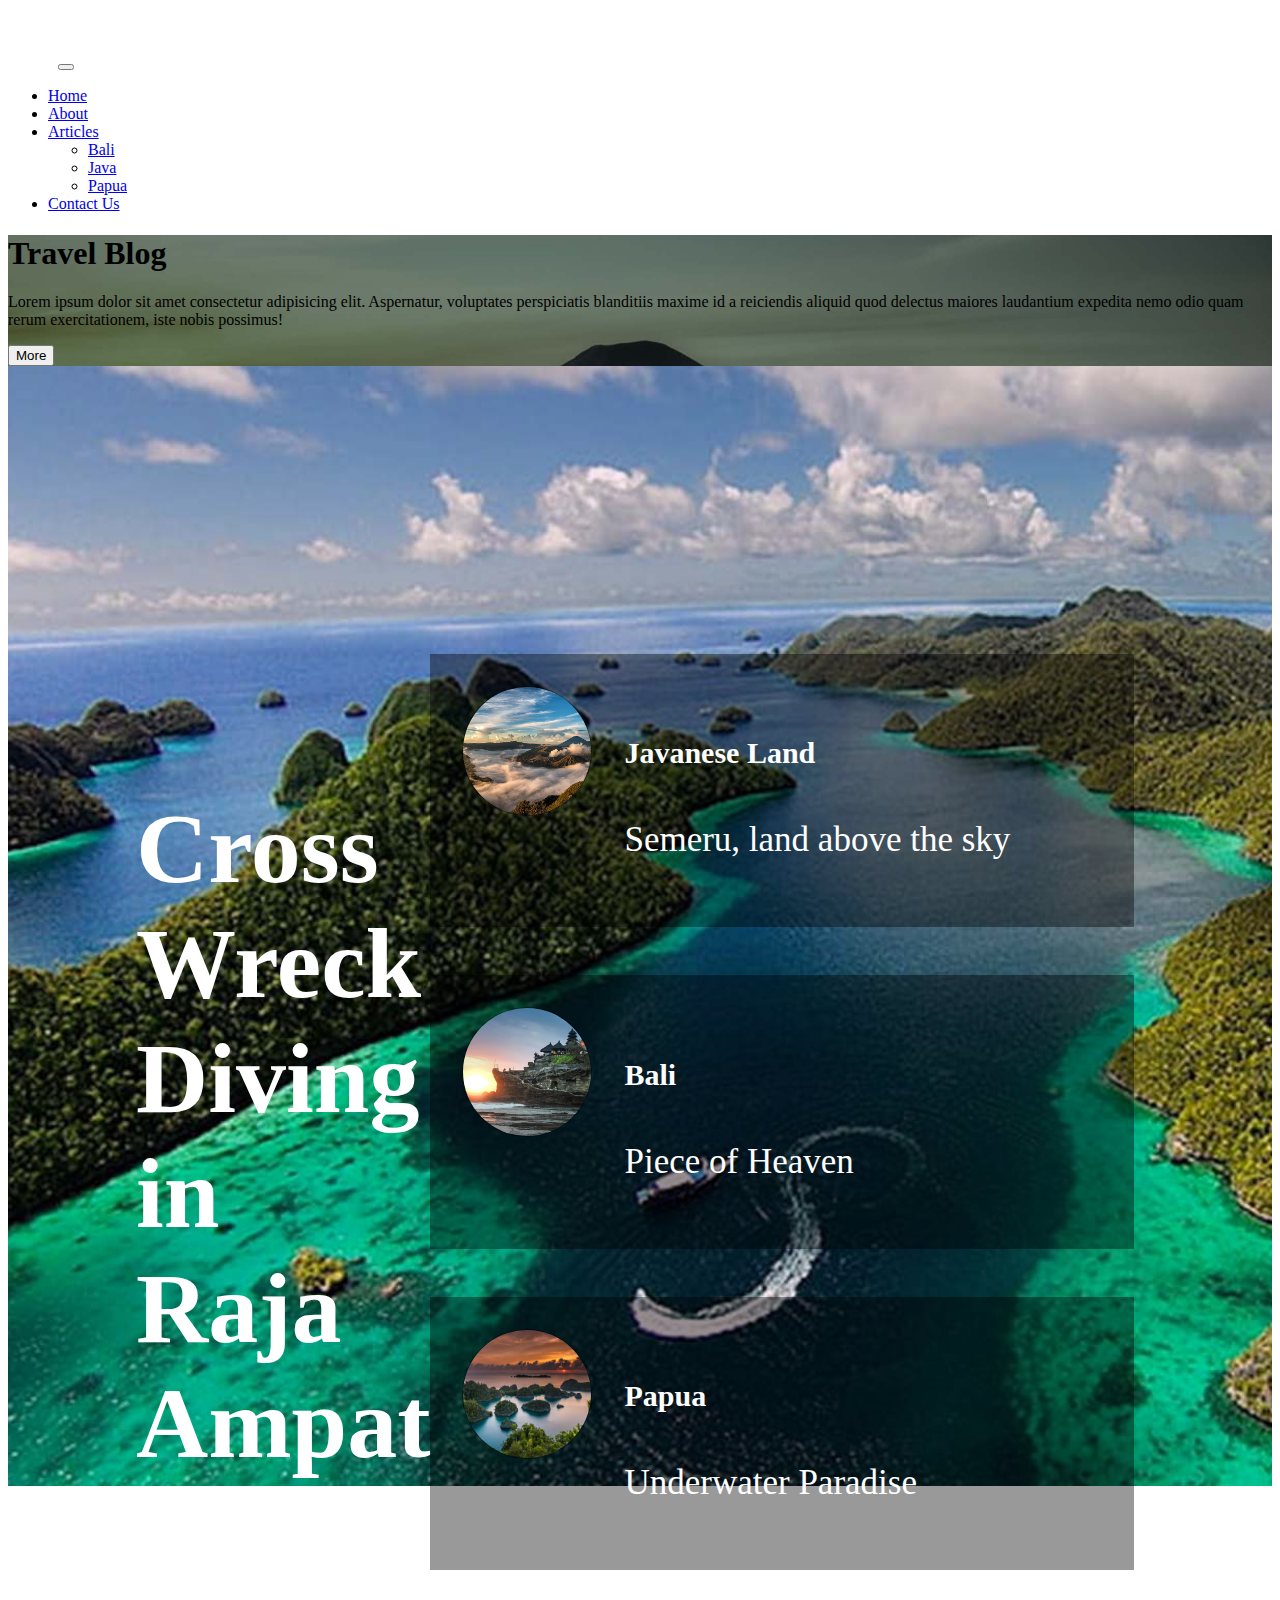
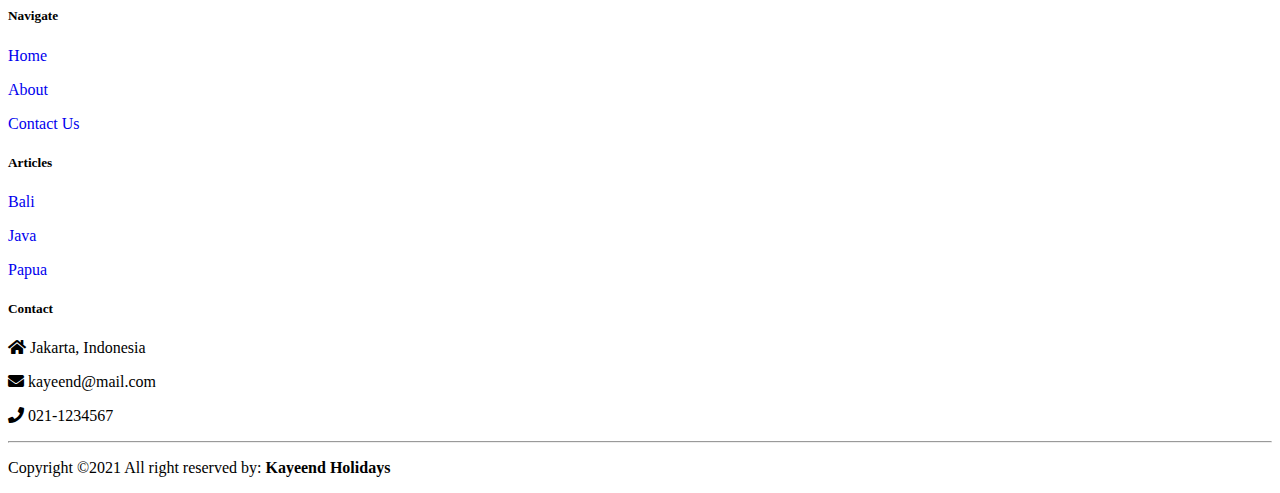
<file: index.html>
<!doctype html>
<html lang="en">
    <head>
        <!-- Required meta tags -->
        <meta charset="utf-8">
        <meta name="viewport" content="width=device-width, initial-scale=1">

        <!-- Bootstrap CSS -->
        <link href="https://cdn.jsdelivr.net/npm/bootstrap@5.1.3/dist/css/bootstrap.min.css" rel="stylesheet" integrity="sha384-1BmE4kWBq78iYhFldvKuhfTAU6auU8tT94WrHftjDbrCEXSU1oBoqyl2QvZ6jIW3" crossorigin="anonymous">
        <link rel="stylesheet" href="./CSS/style.css">
        <link rel="stylesheet" href="https://cdnjs.cloudflare.com/ajax/libs/font-awesome/5.14.0/css/all.min.css">
        <link rel="icon" href="images/favicon.ico">
        <title>Home</title>


        <style>
            .banner-image{
                background-image: url('images/Home1.jpg');
                background-size: cover;
            }
            
        </style>
    </head>
    <body>
        <!-- Navbar -->
        <nav class="navbar fixed-top navbar-expand-lg navbar-dark p-md-3">
            <div class="container">
                <a href="#" class="navbar-brand"><img src="images/Logo atas.png" alt="" width="46" height="auto"></a>
                <button type="button" class="navbar-toggler" data-bs-target="#navbarNav" data-bs-toggle="collapse" aria-controls="navbarNav" aria-expanded="false" aria-lable="Toggle Navbar">
                    <span class="navbar-toggler-icon"></span>
                </button>

                <div class="collapse navbar-collapse" id="navbarNav">
                    <div class="mx-auto"></div>
                    <ul class="navbar-nav">
                        <li class="nav-item"><a href="#" class="nav-link text-light">Home</a></li>
                        <li class="nav-item"><a href="about.html" class="nav-link text-light">About</a></li>
                        <li class="nav-item dropdown"><a href="#" class="nav-link text-light dropdown-toggle" id="navbarDropdown" role="button" data-bs-toggle="dropdown">Articles</a>
                            <ul class="dropdown-menu">
                                <li><a href="bali.html" class="dropdown-item">Bali</a></li>
                                <li><a href="java.html" class="dropdown-item">Java</a></li>
                                <li><a href="papua.html" class="dropdown-item">Papua</a></li>
                            </ul>
                        </li>
                        <li class="nav-item"><a href="contact.html" class="nav-link text-light">Contact Us</a></li>
                    </ul>
                </div>
            </div>
        </nav>

        <!-- Banner Image -->
        <div class="banner-image w-100 vh-100 d-flex justify-content-center align-items-center">
            <div class="content text-center">
                <h1 class="text-white display-1">Travel Blog</h1>
                <div class="container mx-auto">
                    <p class="text-white">Lorem ipsum dolor sit amet consectetur adipisicing elit. Aspernatur, 
                    voluptates perspiciatis blanditiis maxime id a reiciendis aliquid quod delectus maiores 
                    laudantium expedita nemo odio quam rerum exercitationem, iste nobis possimus!</p>
                </div>
              
                <button type="button" class="btn btn-outline-light btn-lg">More</button>
            </div>
        </div>

        <div class="content-area">
            <div class="content-container">
                <div class = "content-left">
                    <h1>Cross Wreck Diving in Raja Ampat</h1>
                </div>
                <div class="content-right">
                    <a href="java.html">
                        <div class = "border1">
                            <div class="image-border">
                                <img src="images/Borderkanan1.jpg" alt="Borderkanan1" />
                            </div>
                            <div class="content-title">
                                <h5>Javanese Land</h5>
                                <p>Semeru, land above the sky</p>
                            </div>
                        </div>
                    </a>
                    <a href="bali.html">
                        <div class = "border1">
                            <div class="image-border">
                                <img src="images/Borderkanan2.jpg" alt="Borderkanan2" />
                            </div>
                            <div class="content-title">
                                <h5>Bali</h5>
                                <p>Piece of Heaven</p>
                            </div>
                        </div>
                    </a>
                    <a href="papua.html">
                        <div class = "border1">
                            <div class="image-border">
                                <img src="images/Borderkanan3.jpeg" alt="Borderkanan3" />
                            </div>
                            <div class="content-title">
                                <h5>Papua</h5>
                                <p>Underwater Paradise</p>
                            </div>
                        </div>
                    </a>
                </div>
            </div>
        </div>

        <!-- Footer Area -->
        <footer class="bg-dark text-light pt-5 pb-4">
            <div class="container text-center text-md-start">
                <div class="row text-center text-md-start">
                    <div class="col-md-3 col-lg-3 col-xl-3 mx-auto mt-3">
                        <img src="images/Logo atas.png" alt="logo" width="auto" height="96">
                    </div>
                    <div class="col-md-2 col-lg-2 col-xl-2 mx-auto mt-3">
                        <h5 class="text-uppercase mb-4 font-weight-bold text-info">Navigate</h5>
                        <p><a href="index.html" class="text-light" style="text-decoration: none;">Home</a></p>
                        <p><a href="about.html" class="text-light" style="text-decoration: none;">About</a></p>
                        <a href="contact.html" class="text-light" style="text-decoration: none;">Contact Us</a>
                    </div>
                    <div class="col-md-2 col-lg-2 col-xl-2 mx-auto mt-3">
                        <h5 class="text-uppercase mb-4 font-weight-bold text-info">Articles</h5>
                        <p><a href="bali.html" class="text-light" style="text-decoration: none;">Bali</a></p>
                        <p><a href="java.html" class="text-light" style="text-decoration: none;">Java</a></p>
                        <a href="papua.html" class="text-light" style="text-decoration: none;">Papua</a>
                    </div>
                    <div class="col-md-4 col-lg-3 col-xl-2 mx-auto mt-3">
                        <h5 class="text-uppercase mb-4 font-weight-bold text-info">Contact</h5>
                        <p><i class="fas fa-home mr-3"></i> Jakarta, Indonesia</p>
                        <p><i class="fas fa-envelope mr-3"></i> kayeend@mail.com</p>
                        <p><i class="fas fa-phone mr-3"></i> 021-1234567</p>
                    </div>
                </div>
                <hr class="mb-4">
                <div class="row text-center">
                    <p>Copyright ©2021 All right reserved by: <strong>Kayeend Holidays</strong></p>
                </div>
            </div>

        </footer>

        <!-- Option 1: Bootstrap Bundle with Popper -->
        <script src="https://cdn.jsdelivr.net/npm/bootstrap@5.1.3/dist/js/bootstrap.bundle.min.js" integrity="sha384-ka7Sk0Gln4gmtz2MlQnikT1wXgYsOg+OMhuP+IlRH9sENBO0LRn5q+8nbTov4+1p" crossorigin="anonymous"></script>

        <script>
            var nav = document.querySelector('nav');

            window.addEventListener('scroll', function(){
                if (window.pageYOffset > 100){
                    nav.classList.add('bg-dark', 'shadow');
                }else{
                    nav.classList.remove('bg-dark', 'shadow');
                }
            })
        </script>
    </body>
</html>
</file>
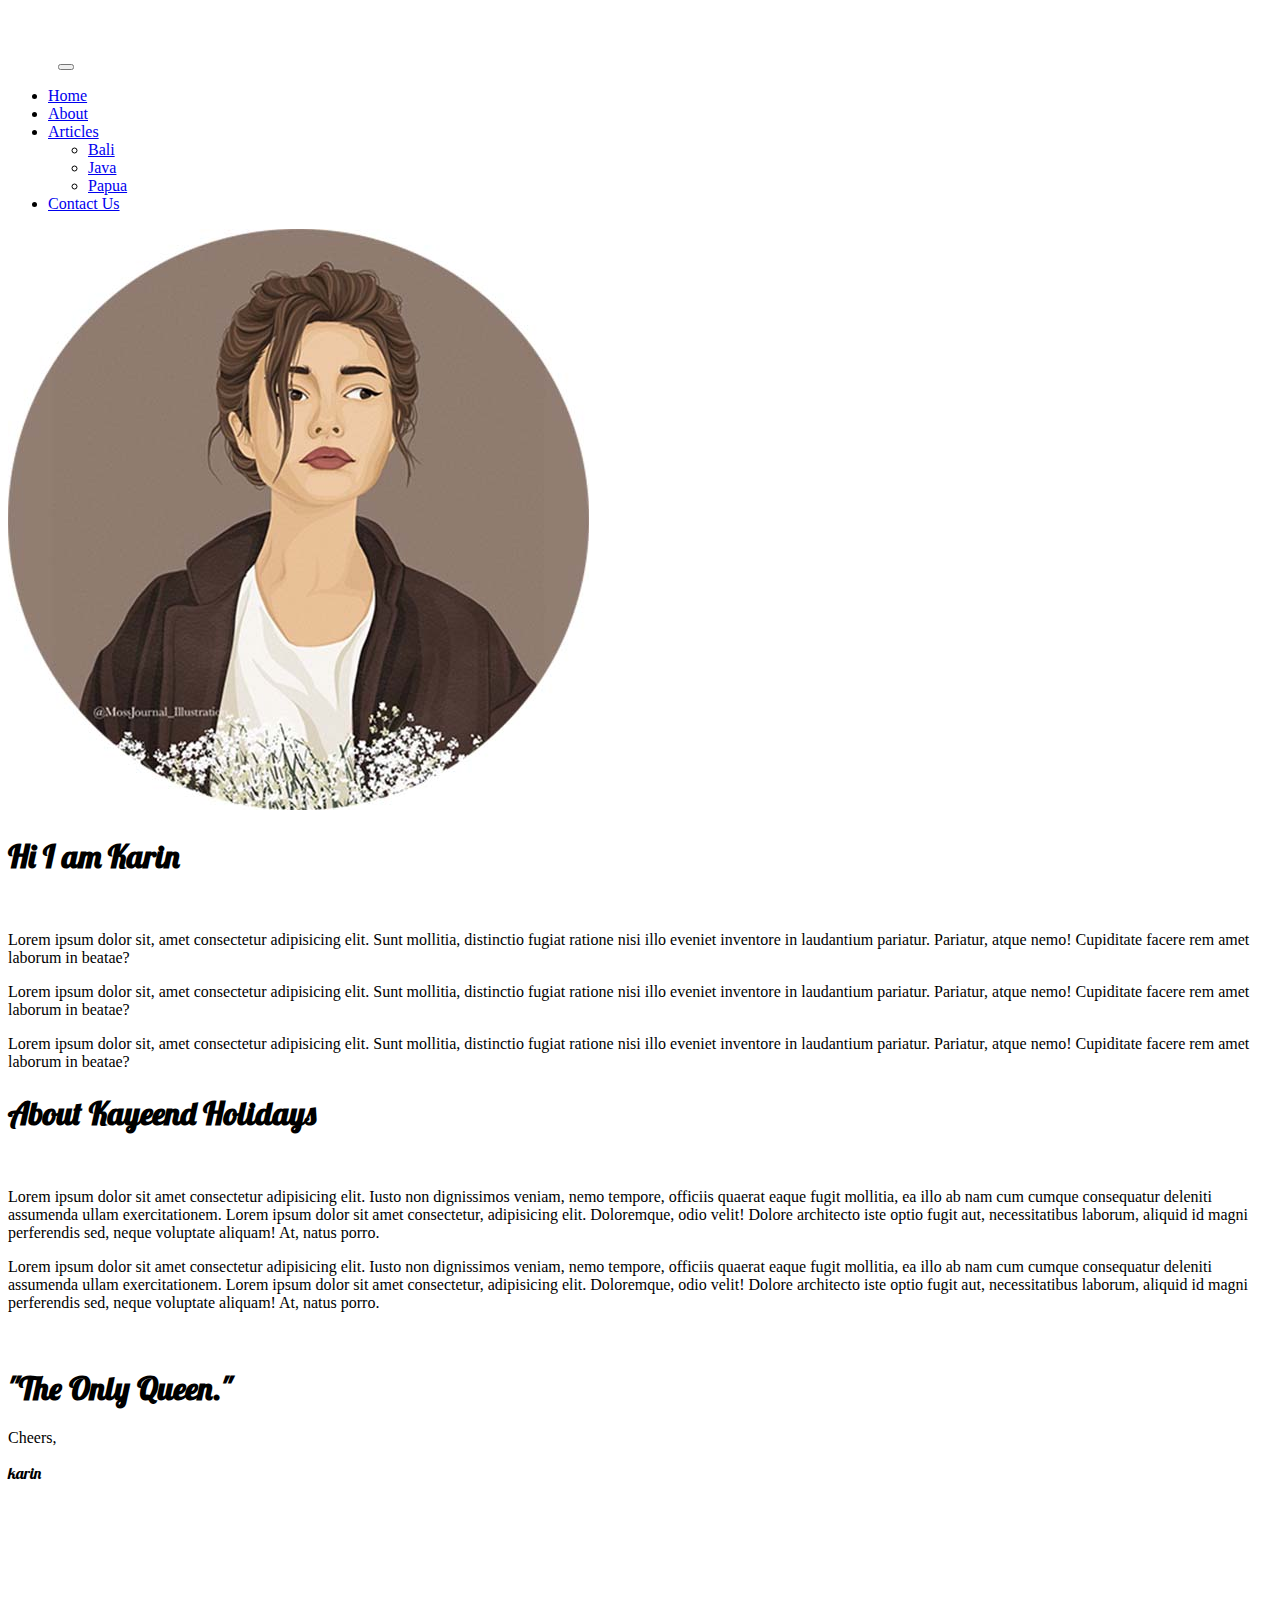
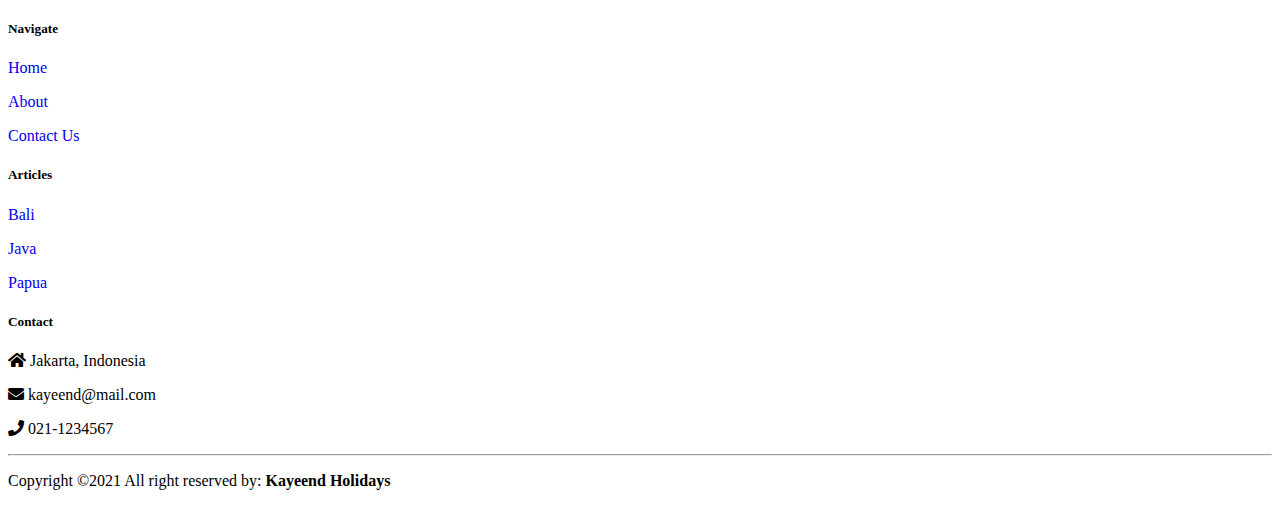
<file: about.html>
<!doctype html>
<html lang="en">
    <head>
        <!-- Required meta tags -->
        <meta charset="utf-8">
        <meta name="viewport" content="width=device-width, initial-scale=1">

        <!-- Bootstrap CSS -->
        <link href="https://cdn.jsdelivr.net/npm/bootstrap@5.1.3/dist/css/bootstrap.min.css" rel="stylesheet" integrity="sha384-1BmE4kWBq78iYhFldvKuhfTAU6auU8tT94WrHftjDbrCEXSU1oBoqyl2QvZ6jIW3" crossorigin="anonymous">
        <link rel="stylesheet" href="https://cdnjs.cloudflare.com/ajax/libs/font-awesome/5.14.0/css/all.min.css">
        <link href="https://fonts.googleapis.com/css2?family=Lobster&display=swap" rel="stylesheet">
        <link rel="icon" href="images/favicon.ico">
        <title>About</title>


        <style>
            .banner-image{
                background-image: url('images/About1.jpg');
                background-size: cover;
            }
        </style>
    </head>
    <body>
        <!-- Navbar -->
        <nav class="navbar fixed-top navbar-expand-lg navbar-dark p-md-3">
            <div class="container">
                <a href="#" class="navbar-brand"><img src="images/Logo atas.png" alt="" width="46" height="auto"></a>
                <button type="button" class="navbar-toggler" data-bs-target="#navbarNav" data-bs-toggle="collapse" aria-controls="navbarNav" aria-expanded="false" aria-lable="Toggle Navbar">
                    <span class="navbar-toggler-icon"></span>
                </button>

                <div class="collapse navbar-collapse" id="navbarNav">
                    <div class="mx-auto"></div>
                    <ul class="navbar-nav">
                        <li class="nav-item"><a href="index.html" class="nav-link text-light">Home</a></li>
                        <li class="nav-item"><a href="#" class="nav-link text-light">About</a></li>
                        <li class="nav-item dropdown"><a href="#" class="nav-link text-light dropdown-toggle" id="navbarDropdown" role="button" data-bs-toggle="dropdown">Articles</a>
                            <ul class="dropdown-menu">
                                <li><a href="#" class="dropdown-item">Bali</a></li>
                                <li><a href="java.html" class="dropdown-item">Java</a></li>
                                <li><a href="#" class="dropdown-item">Papua</a></li>
                            </ul>
                        </li>
                        <li class="nav-item"><a href="contact.html" class="nav-link text-light">Contact Us</a></li>
                    </ul>
                </div>
            </div>
        </nav>

        <!-- Banner Image -->
        <div class="banner-image w-100 vh-100 d-flex justify-content-center align-items-center">
        </div>

        <!-- Content Area-->
        <div class="card border-light mb-3" style="max-width: 100%;">
            <div class="row g-0">
                <div class="col-md-6 py-5 px-5">
                    <img src="images/AboutProfile.jpg" class="img-fluid" alt="...">
                </div>
                <div class="col-md-6 ">
                    <div class="card-body py-5 px-5">
                        <h1 class="display-3" style="font-family: 'Lobster', cursive;">Hi I am Karin</h1>
                        <br>
                        <p class="fs-4">Lorem ipsum dolor sit, amet consectetur adipisicing elit. 
                            Sunt mollitia, distinctio fugiat ratione nisi illo eveniet inventore in laudantium pariatur. 
                            Pariatur, atque nemo! Cupiditate facere rem amet laborum in beatae?
                        </p>
                        <p class="fs-4">Lorem ipsum dolor sit, amet consectetur adipisicing elit. 
                            Sunt mollitia, distinctio fugiat ratione nisi illo eveniet inventore in laudantium pariatur. 
                            Pariatur, atque nemo! Cupiditate facere rem amet laborum in beatae?
                        </p>
                        <p class="fs-4">Lorem ipsum dolor sit, amet consectetur adipisicing elit. 
                            Sunt mollitia, distinctio fugiat ratione nisi illo eveniet inventore in laudantium pariatur. 
                            Pariatur, atque nemo! Cupiditate facere rem amet laborum in beatae?
                        </p>
                    </div>
              </div>
            </div>
        </div>
        <div class="container-fluid my-5 p-0">
            <div class="heading text-center">
                <h1 class="display-3"style="font-family: 'Lobster', cursive;">About Kayeend Holidays</h1>
            </div>
            <br>
            <div class="mx-5">
                <p class="fs-4">Lorem ipsum dolor sit amet consectetur adipisicing elit. 
                    Iusto non dignissimos veniam, nemo tempore, officiis quaerat eaque fugit mollitia, 
                    ea illo ab nam cum cumque consequatur deleniti assumenda ullam exercitationem. 
                    Lorem ipsum dolor sit amet consectetur, adipisicing elit. 
                    Doloremque, odio velit! Dolore architecto iste optio fugit aut, necessitatibus laborum, 
                    aliquid id magni perferendis sed, neque voluptate aliquam! At, natus porro.
                </p>
                <p class="fs-4">Lorem ipsum dolor sit amet consectetur adipisicing elit. 
                    Iusto non dignissimos veniam, nemo tempore, officiis quaerat eaque fugit mollitia, 
                    ea illo ab nam cum cumque consequatur deleniti assumenda ullam exercitationem. 
                    Lorem ipsum dolor sit amet consectetur, adipisicing elit. 
                    Doloremque, odio velit! Dolore architecto iste optio fugit aut, necessitatibus laborum, 
                    aliquid id magni perferendis sed, neque voluptate aliquam! At, natus porro.
                </p>
            </div>
            <br>
            <div class="heading text-center mb-5">
                <h1 class="display-3" style="font-family: 'Lobster', cursive;">"The Only Queen."</h1>
            </div>
            <div class="mx-5">
                <p class="fs-4 mb-0">Cheers,</p>
                <p class="fs-3" style="font-family: 'Lobster', cursive;">karin</p>
            </div>
        </div>

        <!-- Footer Area -->
        <!-- Footer Area -->
        <footer class="bg-dark text-light pt-5 pb-4">
            <div class="container text-center text-md-start">
                <div class="row text-center text-md-start">
                    <div class="col-md-3 col-lg-3 col-xl-3 mx-auto mt-3">
                        <img src="images/Logo atas.png" alt="logo" width="auto" height="96">
                    </div>
                    <div class="col-md-2 col-lg-2 col-xl-2 mx-auto mt-3">
                        <h5 class="text-uppercase mb-4 font-weight-bold text-info">Navigate</h5>
                        <p><a href="index.html" class="text-light" style="text-decoration: none;">Home</a></p>
                        <p><a href="about.html" class="text-light" style="text-decoration: none;">About</a></p>
                        <a href="contact.html" class="text-light" style="text-decoration: none;">Contact Us</a>
                    </div>
                    <div class="col-md-2 col-lg-2 col-xl-2 mx-auto mt-3">
                        <h5 class="text-uppercase mb-4 font-weight-bold text-info">Articles</h5>
                        <p><a href="bali.html" class="text-light" style="text-decoration: none;">Bali</a></p>
                        <p><a href="java.html" class="text-light" style="text-decoration: none;">Java</a></p>
                        <a href="papua.html" class="text-light" style="text-decoration: none;">Papua</a>
                    </div>
                    <div class="col-md-4 col-lg-3 col-xl-2 mx-auto mt-3">
                        <h5 class="text-uppercase mb-4 font-weight-bold text-info">Contact</h5>
                        <p><i class="fas fa-home mr-3"></i> Jakarta, Indonesia</p>
                        <p><i class="fas fa-envelope mr-3"></i> kayeend@mail.com</p>
                        <p><i class="fas fa-phone mr-3"></i> 021-1234567</p>
                    </div>
                </div>
                <hr class="mb-4">
                <div class="row text-center">
                    <p>Copyright ©2021 All right reserved by: <strong>Kayeend Holidays</strong></p>
                </div>
            </div>

        </footer>

        <!-- Option 1: Bootstrap Bundle with Popper -->
        <script src="https://cdn.jsdelivr.net/npm/bootstrap@5.1.3/dist/js/bootstrap.bundle.min.js" integrity="sha384-ka7Sk0Gln4gmtz2MlQnikT1wXgYsOg+OMhuP+IlRH9sENBO0LRn5q+8nbTov4+1p" crossorigin="anonymous"></script>

        <script>
            var nav = document.querySelector('nav');

            window.addEventListener('scroll', function(){
                if (window.pageYOffset > 100){
                    nav.classList.add('bg-dark', 'shadow');
                }else{
                    nav.classList.remove('bg-dark', 'shadow');
                }
            })
        </script>
    </body>
</html>
</file>
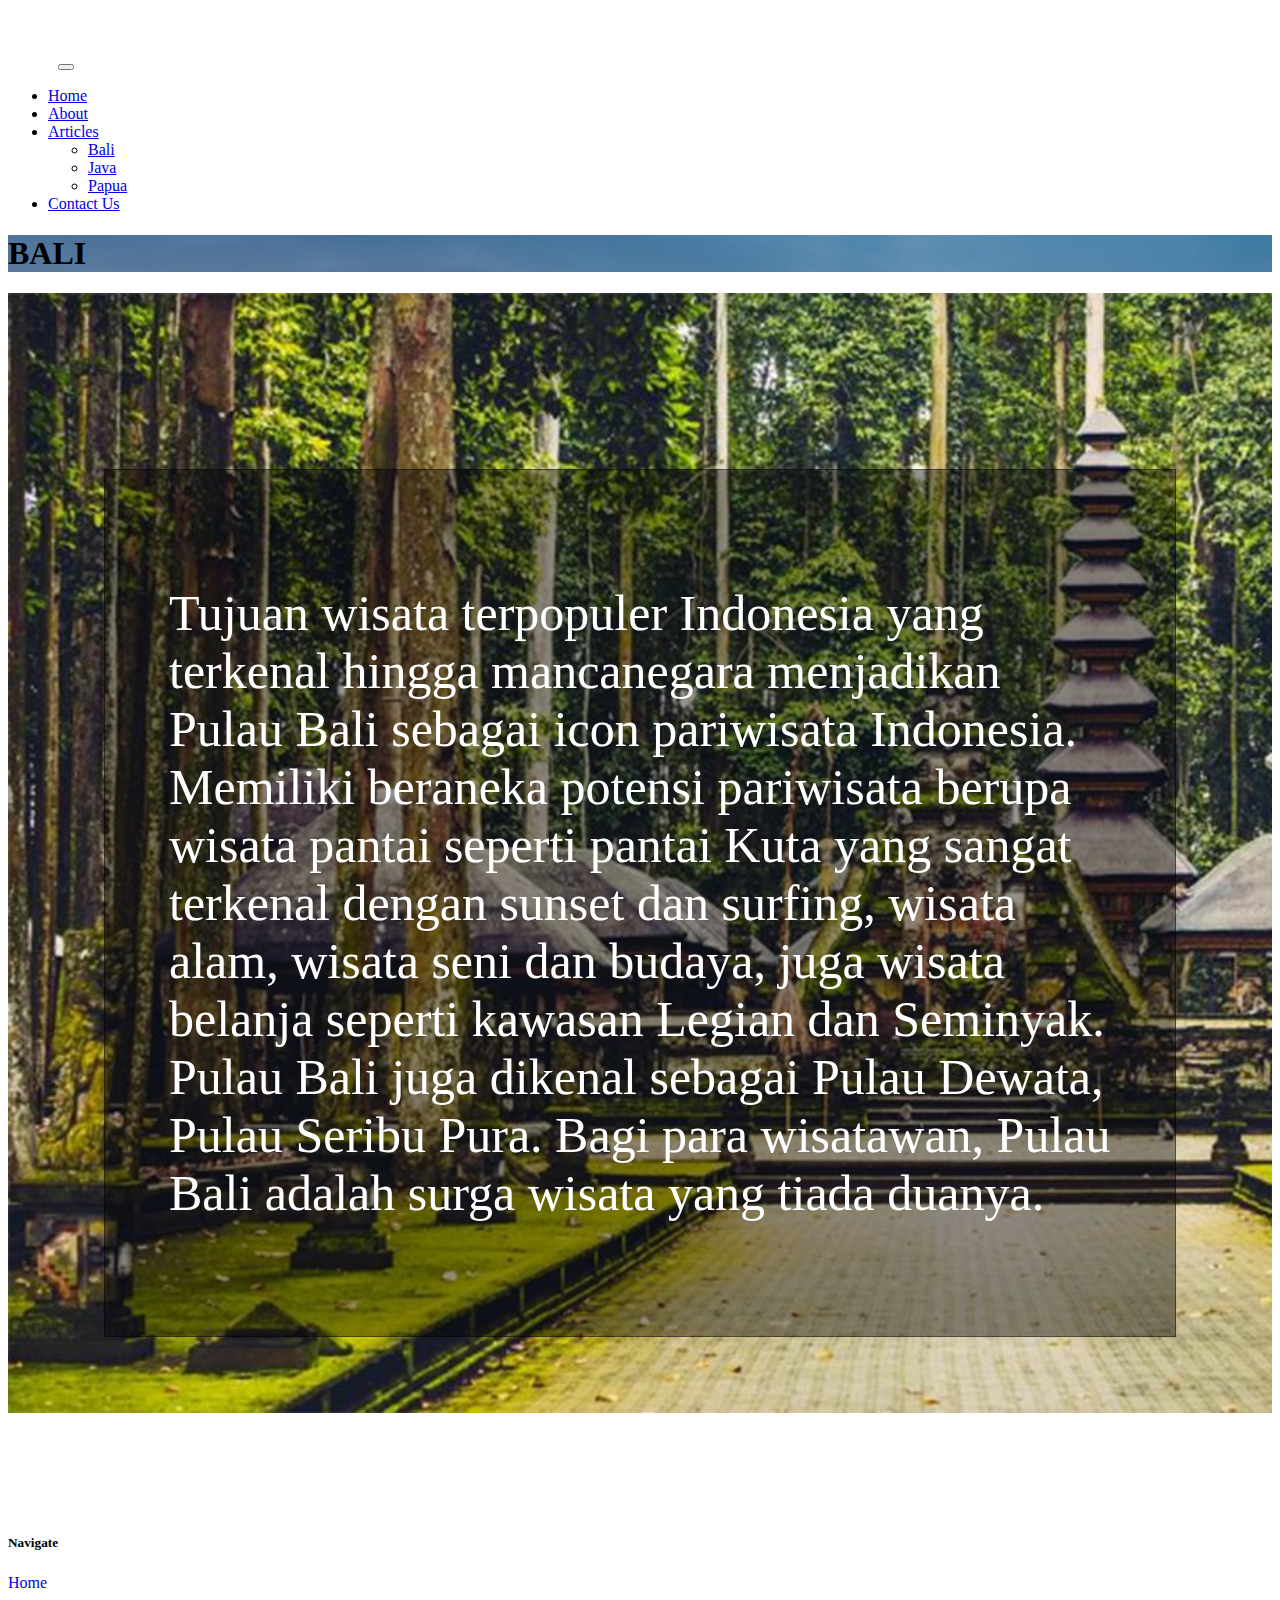
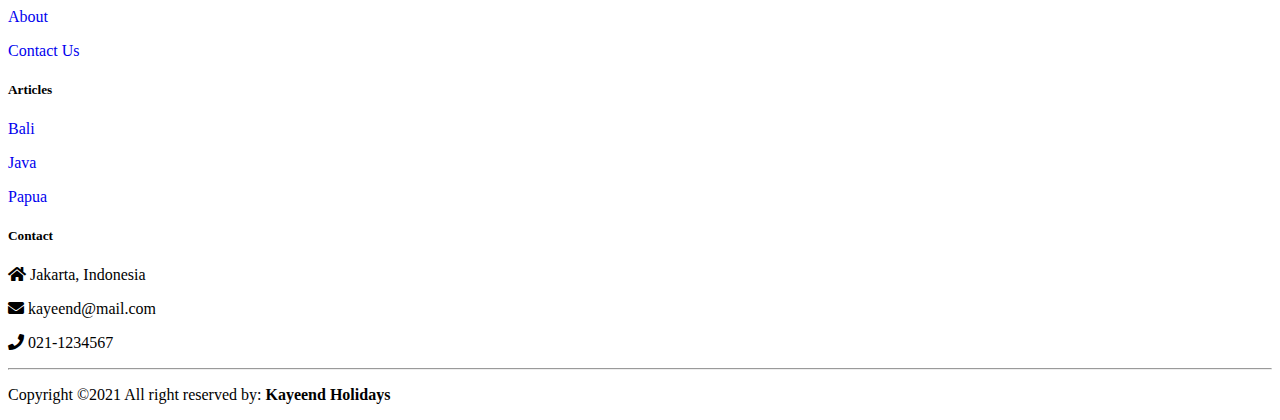
<file: bali.html>
<!doctype html>
<html lang="en">
    <head>
        <!-- Required meta tags -->
        <meta charset="utf-8">
        <meta name="viewport" content="width=device-width, initial-scale=1">

        <!-- Bootstrap CSS -->
        <link href="https://cdn.jsdelivr.net/npm/bootstrap@5.1.3/dist/css/bootstrap.min.css" rel="stylesheet" integrity="sha384-1BmE4kWBq78iYhFldvKuhfTAU6auU8tT94WrHftjDbrCEXSU1oBoqyl2QvZ6jIW3" crossorigin="anonymous">
        <link rel="stylesheet" href="https://cdnjs.cloudflare.com/ajax/libs/font-awesome/5.14.0/css/all.min.css">
        <link rel="stylesheet" href="./CSS/bali.css">
        <link rel="icon" href="images/favicon.ico">
        <title>Bali</title>

        <style>
            .banner-image{
                background-image: url('images/Borderkanan2.jpg');
                background-size: cover;
            }
        </style>
    </head>
    <body>
        <!-- Navbar -->
        <nav class="navbar fixed-top navbar-expand-lg navbar-dark p-md-3">
            <div class="container">
                <a href="#" class="navbar-brand"><img src="images/Logo atas.png" alt="" width="46" height="auto"></a>
                <button type="button" class="navbar-toggler" data-bs-target="#navbarNav" data-bs-toggle="collapse" aria-controls="navbarNav" aria-expanded="false" aria-lable="Toggle Navbar">
                    <span class="navbar-toggler-icon"></span>
                </button>

                <div class="collapse navbar-collapse" id="navbarNav">
                    <div class="mx-auto"></div>
                    <ul class="navbar-nav">
                        <li class="nav-item"><a href="index.html" class="nav-link text-light">Home</a></li>
                        <li class="nav-item"><a href="about.html" class="nav-link text-light">About</a></li>
                        <li class="nav-item dropdown"><a href="#" class="nav-link text-light dropdown-toggle" id="navbarDropdown" role="button" data-bs-toggle="dropdown">Articles</a>
                            <ul class="dropdown-menu">
                                <li><a href="bali.html" class="dropdown-item">Bali</a></li>
                                <li><a href="java.html" class="dropdown-item">Java</a></li>
                                <li><a href="papua.html" class="dropdown-item">Papua</a></li>
                            </ul>
                        </li>
                        <li class="nav-item"><a href="contact.html" class="nav-link text-light">Contact Us</a></li>
                    </ul>
                </div>
            </div>
        </nav>

        <!-- Banner Image -->
        <div class="banner-image w-100 vh-100 d-flex justify-content-center align-items-center">
            <div class="content text-center">
                <h1 class="text-white display-1">BALI</h1>
                <!-- <button type="button" class="btn btn-outline-light btn-lg">More</button> -->
            </div>
        </div>
        <!-- Content Area-->
        <div class="content-area">
            <div class="bali-container">
                <div class="bali-article">
                    <p>Tujuan wisata terpopuler Indonesia yang terkenal hingga mancanegara menjadikan Pulau Bali sebagai icon pariwisata Indonesia. Memiliki beraneka potensi pariwisata berupa wisata pantai seperti pantai Kuta yang sangat terkenal dengan sunset dan surfing, wisata alam, wisata seni dan budaya, juga wisata belanja seperti kawasan Legian dan Seminyak. Pulau Bali juga dikenal sebagai Pulau Dewata, Pulau Seribu Pura. Bagi para wisatawan, Pulau Bali adalah surga wisata yang tiada duanya.</p>
                </div>
            </div>
        </div>

        <!-- Footer Area -->
        <footer class="bg-dark text-light pt-5 pb-4">
            <div class="container text-center text-md-start">
                <div class="row text-center text-md-start">
                    <div class="col-md-3 col-lg-3 col-xl-3 mx-auto mt-3">
                        <img src="images/Logo atas.png" alt="logo" width="auto" height="96">
                    </div>
                    <div class="col-md-2 col-lg-2 col-xl-2 mx-auto mt-3">
                        <h5 class="text-uppercase mb-4 font-weight-bold text-info">Navigate</h5>
                        <p><a href="index.html" class="text-light" style="text-decoration: none;">Home</a></p>
                        <p><a href="about.html" class="text-light" style="text-decoration: none;">About</a></p>
                        <a href="contact.html" class="text-light" style="text-decoration: none;">Contact Us</a>
                    </div>
                    <div class="col-md-2 col-lg-2 col-xl-2 mx-auto mt-3">
                        <h5 class="text-uppercase mb-4 font-weight-bold text-info">Articles</h5>
                        <p><a href="bali.html" class="text-light" style="text-decoration: none;">Bali</a></p>
                        <p><a href="java.html" class="text-light" style="text-decoration: none;">Java</a></p>
                        <a href="papua.html" class="text-light" style="text-decoration: none;">Papua</a>
                    </div>
                    <div class="col-md-4 col-lg-3 col-xl-2 mx-auto mt-3">
                        <h5 class="text-uppercase mb-4 font-weight-bold text-info">Contact</h5>
                        <p><i class="fas fa-home mr-3"></i> Jakarta, Indonesia</p>
                        <p><i class="fas fa-envelope mr-3"></i> kayeend@mail.com</p>
                        <p><i class="fas fa-phone mr-3"></i> 021-1234567</p>
                    </div>
                </div>
                <hr class="mb-4">
                <div class="row text-center">
                    <p>Copyright ©2021 All right reserved by: <strong>Kayeend Holidays</strong></p>
                </div>
            </div>

        </footer>

        <!-- Option 1: Bootstrap Bundle with Popper -->
        <script src="https://cdn.jsdelivr.net/npm/bootstrap@5.1.3/dist/js/bootstrap.bundle.min.js" integrity="sha384-ka7Sk0Gln4gmtz2MlQnikT1wXgYsOg+OMhuP+IlRH9sENBO0LRn5q+8nbTov4+1p" crossorigin="anonymous"></script>

        <script>
            var nav = document.querySelector('nav');

            window.addEventListener('scroll', function(){
                if (window.pageYOffset > 100){
                    nav.classList.add('bg-dark', 'shadow');
                }else{
                    nav.classList.remove('bg-dark', 'shadow');
                }
            })
        </script>
    </body>
</html>
</file>
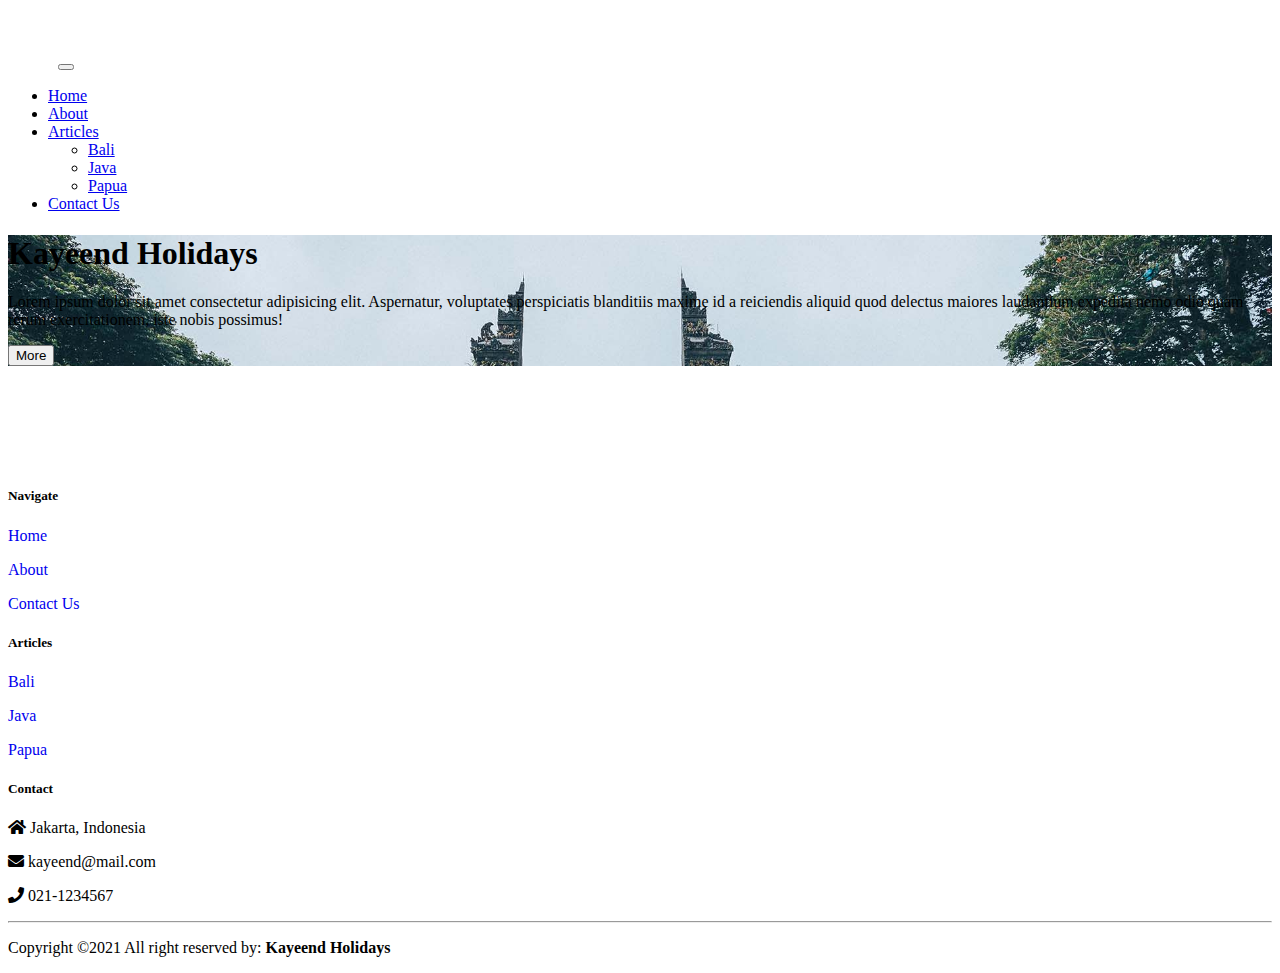
<file: contact.html>
<!doctype html>
<html lang="en">
    <head>
        <!-- Required meta tags -->
        <meta charset="utf-8">
        <meta name="viewport" content="width=device-width, initial-scale=1">

        <!-- Bootstrap CSS -->
        <link href="https://cdn.jsdelivr.net/npm/bootstrap@5.1.3/dist/css/bootstrap.min.css" rel="stylesheet" integrity="sha384-1BmE4kWBq78iYhFldvKuhfTAU6auU8tT94WrHftjDbrCEXSU1oBoqyl2QvZ6jIW3" crossorigin="anonymous">
        <link rel="stylesheet" href="https://cdnjs.cloudflare.com/ajax/libs/font-awesome/5.14.0/css/all.min.css">
        <link rel="icon" href="images/favicon.ico">
        <title>Contact Us</title>


        <style>
            .banner-image{
                background-image: url('images/Contact1.jpg');
                background-size: cover;
            }
        </style>
    </head>
    <body>
        <!-- Navbar -->
        <nav class="navbar fixed-top navbar-expand-lg navbar-dark p-md-3">
            <div class="container">
                <a href="#" class="navbar-brand"><img src="images/Logo atas.png" alt="" width="46" height="auto"></a>
                <button type="button" class="navbar-toggler" data-bs-target="#navbarNav" data-bs-toggle="collapse" aria-controls="navbarNav" aria-expanded="false" aria-lable="Toggle Navbar">
                    <span class="navbar-toggler-icon"></span>
                </button>

                <div class="collapse navbar-collapse" id="navbarNav">
                    <div class="mx-auto"></div>
                    <ul class="navbar-nav">
                        <li class="nav-item"><a href="index.html" class="nav-link text-light">Home</a></li>
                        <li class="nav-item"><a href="about.html" class="nav-link text-light">About</a></li>
                        <li class="nav-item dropdown"><a href="#" class="nav-link text-light dropdown-toggle" id="navbarDropdown" role="button" data-bs-toggle="dropdown">Articles</a>
                            <ul class="dropdown-menu">
                                <li><a href="bali.html" class="dropdown-item">Bali</a></li>
                                <li><a href="java.html" class="dropdown-item">Java</a></li>
                                <li><a href="papua.html" class="dropdown-item">Papua</a></li>
                            </ul>
                        </li>
                        <li class="nav-item"><a href="contact.html" class="nav-link text-light">Contact Us</a></li>
                    </ul>
                </div>
            </div>
        </nav>

        <!-- Banner Image -->
        <div class="banner-image w-100 vh-100 d-flex justify-content-center align-items-center">
            <div class="content text-center">
                <h1 class="text-white display-1">Kayeend Holidays</h1>
                <div class="container mx-auto">
                    <p class="text-white">Lorem ipsum dolor sit amet consectetur adipisicing elit. Aspernatur, 
                    voluptates perspiciatis blanditiis maxime id a reiciendis aliquid quod delectus maiores 
                    laudantium expedita nemo odio quam rerum exercitationem, iste nobis possimus!</p>
                </div>
              
                <button type="button" class="btn btn-outline-light btn-lg">More</button>
            </div>
        </div>

        <!-- Footer Area -->
        <footer class="bg-dark text-light pt-5 pb-4">
            <div class="container text-center text-md-start">
                <div class="row text-center text-md-start">
                    <div class="col-md-3 col-lg-3 col-xl-3 mx-auto mt-3">
                        <img src="images/Logo atas.png" alt="logo" width="auto" height="96">
                    </div>
                    <div class="col-md-2 col-lg-2 col-xl-2 mx-auto mt-3">
                        <h5 class="text-uppercase mb-4 font-weight-bold text-info">Navigate</h5>
                        <p><a href="index.html" class="text-light" style="text-decoration: none;">Home</a></p>
                        <p><a href="about.html" class="text-light" style="text-decoration: none;">About</a></p>
                        <a href="contact.html" class="text-light" style="text-decoration: none;">Contact Us</a>
                    </div>
                    <div class="col-md-2 col-lg-2 col-xl-2 mx-auto mt-3">
                        <h5 class="text-uppercase mb-4 font-weight-bold text-info">Articles</h5>
                        <p><a href="bali.html" class="text-light" style="text-decoration: none;">Bali</a></p>
                        <p><a href="java.html" class="text-light" style="text-decoration: none;">Java</a></p>
                        <a href="papua.html" class="text-light" style="text-decoration: none;">Papua</a>
                    </div>
                    <div class="col-md-4 col-lg-3 col-xl-2 mx-auto mt-3">
                        <h5 class="text-uppercase mb-4 font-weight-bold text-info">Contact</h5>
                        <p><i class="fas fa-home mr-3"></i> Jakarta, Indonesia</p>
                        <p><i class="fas fa-envelope mr-3"></i> kayeend@mail.com</p>
                        <p><i class="fas fa-phone mr-3"></i> 021-1234567</p>
                    </div>
                </div>
                <hr class="mb-4">
                <div class="row text-center">
                    <p>Copyright ©2021 All right reserved by: <strong>Kayeend Holidays</strong></p>
                </div>
            </div>

        </footer>

        <!-- Option 1: Bootstrap Bundle with Popper -->
        <script src="https://cdn.jsdelivr.net/npm/bootstrap@5.1.3/dist/js/bootstrap.bundle.min.js" integrity="sha384-ka7Sk0Gln4gmtz2MlQnikT1wXgYsOg+OMhuP+IlRH9sENBO0LRn5q+8nbTov4+1p" crossorigin="anonymous"></script>

        <script>
            var nav = document.querySelector('nav');

            window.addEventListener('scroll', function(){
                if (window.pageYOffset > 100){
                    nav.classList.add('bg-dark', 'shadow');
                }else{
                    nav.classList.remove('bg-dark', 'shadow');
                }
            })
        </script>
    </body>
</html>
</file>
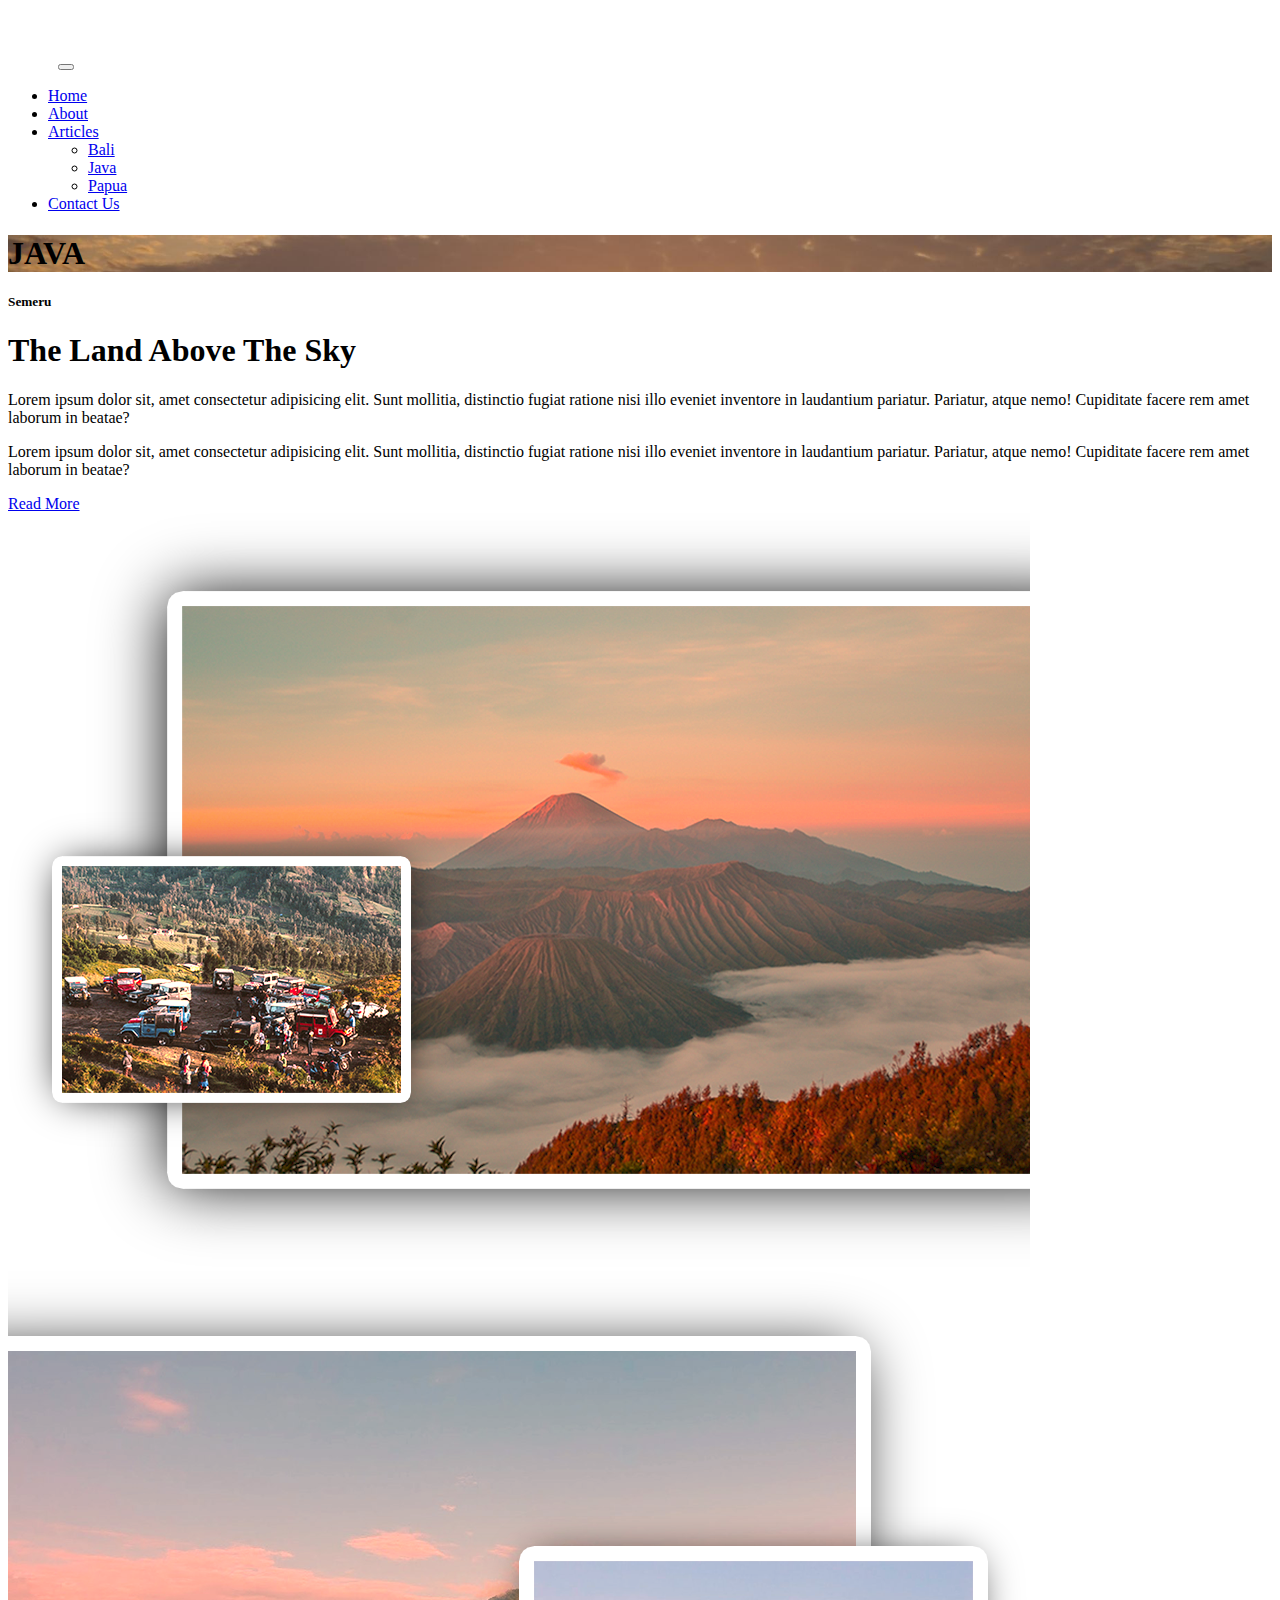
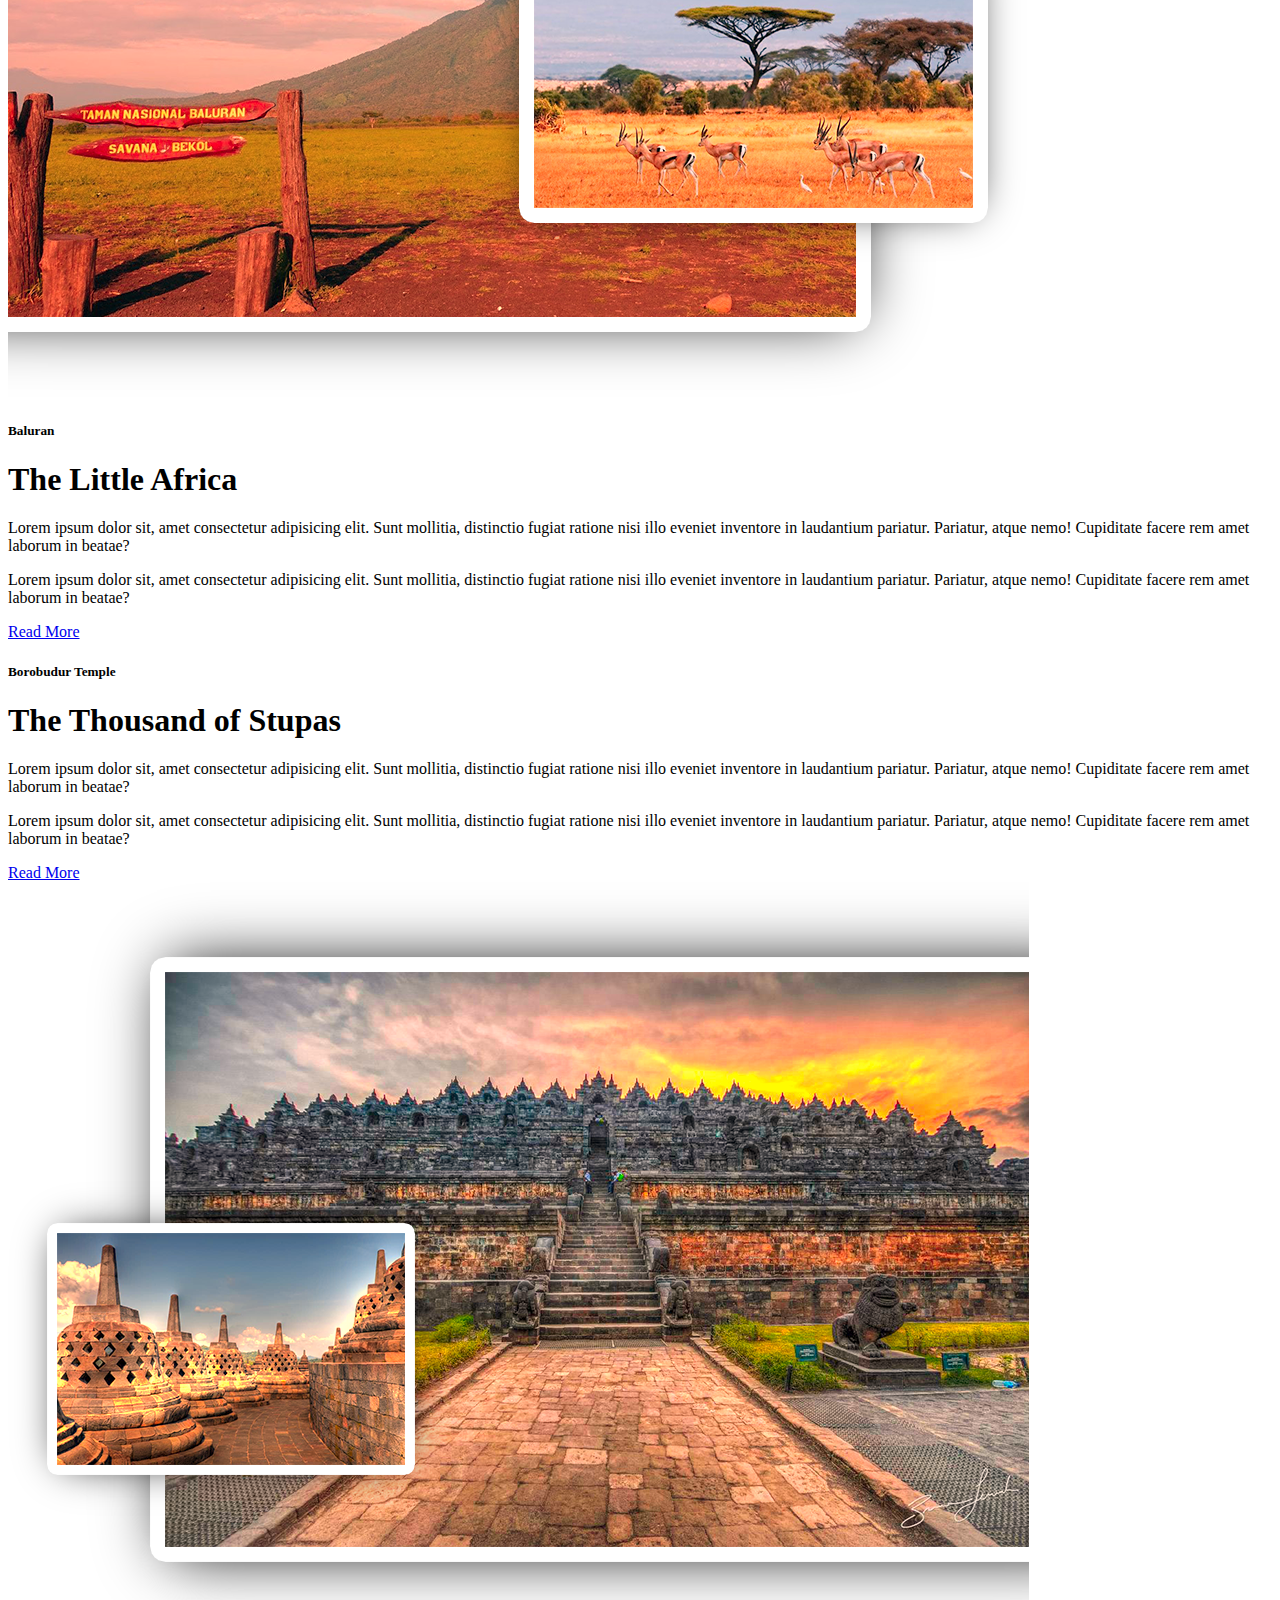
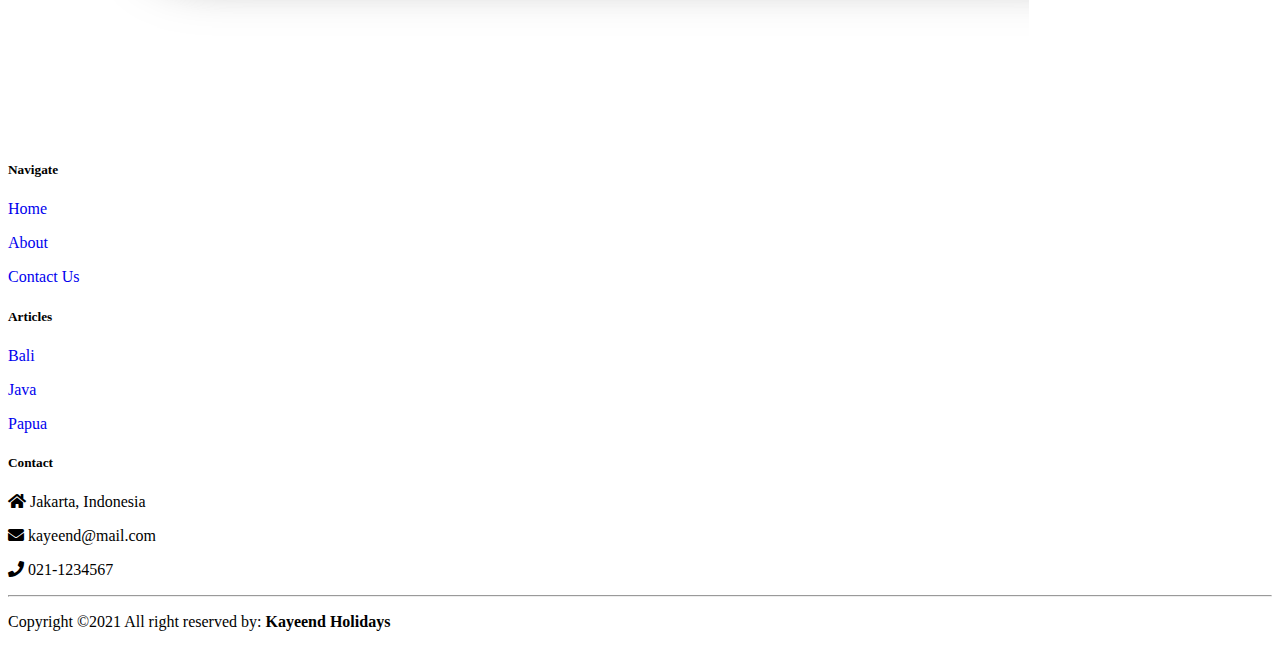
<file: java.html>
<!doctype html>
<html lang="en">
    <head>
        <!-- Required meta tags -->
        <meta charset="utf-8">
        <meta name="viewport" content="width=device-width, initial-scale=1">

        <!-- Bootstrap CSS -->
        <link href="https://cdn.jsdelivr.net/npm/bootstrap@5.1.3/dist/css/bootstrap.min.css" rel="stylesheet" integrity="sha384-1BmE4kWBq78iYhFldvKuhfTAU6auU8tT94WrHftjDbrCEXSU1oBoqyl2QvZ6jIW3" crossorigin="anonymous">
        <link rel="stylesheet" href="https://cdnjs.cloudflare.com/ajax/libs/font-awesome/5.14.0/css/all.min.css">
        <link rel="stylesheet" href="./CSS/java.css">
        <link rel="icon" href="images/favicon.ico">
        <title>Java</title>
        <style>
            .banner-image{
                background-image: url('images/JavaBanner.jpg');
                background-size: cover;
            }
        </style>
    </head>
    <body>
        <!-- Navbar -->
        <nav class="navbar fixed-top navbar-expand-lg navbar-dark p-md-3">
            <div class="container">
                <a href="#" class="navbar-brand"><img src="images/Logo atas.png" alt="" width="46" height="auto"></a>
                <button type="button" class="navbar-toggler" data-bs-target="#navbarNav" data-bs-toggle="collapse" aria-controls="navbarNav" aria-expanded="false" aria-lable="Toggle Navbar">
                    <span class="navbar-toggler-icon"></span>
                </button>

                <div class="collapse navbar-collapse" id="navbarNav">
                    <div class="mx-auto"></div>
                    <ul class="navbar-nav">
                        <li class="nav-item"><a href="index.html" class="nav-link text-light">Home</a></li>
                        <li class="nav-item"><a href="about.html" class="nav-link text-light">About</a></li>
                        <li class="nav-item dropdown"><a href="#" class="nav-link text-light dropdown-toggle" id="navbarDropdown" role="button" data-bs-toggle="dropdown">Articles</a>
                            <ul class="dropdown-menu">
                                <li><a href="bali.html" class="dropdown-item">Bali</a></li>
                                <li><a href="java.html" class="dropdown-item">Java</a></li>
                                <li><a href="papua.html" class="dropdown-item">Papua</a></li>
                            </ul>
                        </li>
                        <li class="nav-item"><a href="contact.html" class="nav-link text-light">Contact Us</a></li>
                    </ul>
                </div>
            </div>
        </nav>

        <!-- Banner Image -->
        <div class="banner-image w-100 vh-100 d-flex justify-content-center align-items-center">
            <div class="content text-center">
                <h1 class="text-white display-1">JAVA</h1>
                <!-- <button type="button" class="btn btn-outline-light btn-lg">More</button> -->
            </div>
        </div>

        <!-- Content Area-->
        <div class="card border-light mb-3" style="max-width: 100%;">
            <div class="row g-0">
                <div class="col-md-5 py-5">
                    <div class="card-body py-5">
                        <h5 class="card-title">Semeru</h5>
                        <h1 class="card-title">The Land Above The Sky</h1>
                        <p class="card-text">Lorem ipsum dolor sit, amet consectetur adipisicing elit. 
                            Sunt mollitia, distinctio fugiat ratione nisi illo eveniet inventore in laudantium pariatur. 
                            Pariatur, atque nemo! Cupiditate facere rem amet laborum in beatae?
                        </p>
                        <p class="card-text">Lorem ipsum dolor sit, amet consectetur adipisicing elit. 
                            Sunt mollitia, distinctio fugiat ratione nisi illo eveniet inventore in laudantium pariatur. 
                            Pariatur, atque nemo! Cupiditate facere rem amet laborum in beatae?
                        </p>
                        <a href="#" class="btn btn-dark stretched-link">Read More</a>
                    </div>
              </div>
              <div class="col-md-7">
                    <img src="images/Article1.png" class="img-fluid rounded-start" alt="...">
                </div>
            </div>
        </div>
        <div class="card border-light mb-3" style="max-width: 100%;">
            <div class="row g-0">
                <div class="col-md-7">
                    <img src="images/Article2.png" class="img-fluid rounded-start" alt="...">
                </div>
                <div class="col-md-5 py-5">
                    <div class="card-body py-5">
                        <h5 class="card-title">Baluran</h5>
                        <h1 class="card-title">The Little Africa</h1>
                        <p class="card-text">Lorem ipsum dolor sit, amet consectetur adipisicing elit. 
                            Sunt mollitia, distinctio fugiat ratione nisi illo eveniet inventore in laudantium pariatur. 
                            Pariatur, atque nemo! Cupiditate facere rem amet laborum in beatae?
                        </p>
                        <p class="card-text">Lorem ipsum dolor sit, amet consectetur adipisicing elit. 
                            Sunt mollitia, distinctio fugiat ratione nisi illo eveniet inventore in laudantium pariatur. 
                            Pariatur, atque nemo! Cupiditate facere rem amet laborum in beatae?
                        </p>
                        <a href="#" class="btn btn-dark stretched-link">Read More</a>
                    </div>
              </div>
            </div>
        </div>
        <div class="card border-light mb-3" style="max-width: 100%;">
            <div class="row g-0">
                <div class="col-md-5 py-5">
                    <div class="card-body py-5">
                        <h5 class="card-title">Borobudur Temple</h5>
                        <h1 class="card-title">The Thousand of Stupas</h1>
                        <p class="card-text">Lorem ipsum dolor sit, amet consectetur adipisicing elit. 
                            Sunt mollitia, distinctio fugiat ratione nisi illo eveniet inventore in laudantium pariatur. 
                            Pariatur, atque nemo! Cupiditate facere rem amet laborum in beatae?
                        </p>
                        <p class="card-text">Lorem ipsum dolor sit, amet consectetur adipisicing elit. 
                            Sunt mollitia, distinctio fugiat ratione nisi illo eveniet inventore in laudantium pariatur. 
                            Pariatur, atque nemo! Cupiditate facere rem amet laborum in beatae?
                        </p>
                        <a href="#" class="btn btn-dark stretched-link">Read More</a>
                    </div>
              </div>
              <div class="col-md-7">
                    <img src="images/Article3.png" class="img-fluid rounded-start" alt="...">
                </div>
            </div>
        </div>

        <!-- Footer Area -->
        <footer class="bg-dark text-light pt-5 pb-4">
            <div class="container text-center text-md-start">
                <div class="row text-center text-md-start">
                    <div class="col-md-3 col-lg-3 col-xl-3 mx-auto mt-3">
                        <img src="images/Logo atas.png" alt="logo" width="auto" height="96">
                    </div>
                    <div class="col-md-2 col-lg-2 col-xl-2 mx-auto mt-3">
                        <h5 class="text-uppercase mb-4 font-weight-bold text-info">Navigate</h5>
                        <p><a href="index.html" class="text-light" style="text-decoration: none;">Home</a></p>
                        <p><a href="about.html" class="text-light" style="text-decoration: none;">About</a></p>
                        <a href="contact.html" class="text-light" style="text-decoration: none;">Contact Us</a>
                    </div>
                    <div class="col-md-2 col-lg-2 col-xl-2 mx-auto mt-3">
                        <h5 class="text-uppercase mb-4 font-weight-bold text-info">Articles</h5>
                        <p><a href="bali.html" class="text-light" style="text-decoration: none;">Bali</a></p>
                        <p><a href="java.html" class="text-light" style="text-decoration: none;">Java</a></p>
                        <a href="papua.html" class="text-light" style="text-decoration: none;">Papua</a>
                    </div>
                    <div class="col-md-4 col-lg-3 col-xl-2 mx-auto mt-3">
                        <h5 class="text-uppercase mb-4 font-weight-bold text-info">Contact</h5>
                        <p><i class="fas fa-home mr-3"></i> Jakarta, Indonesia</p>
                        <p><i class="fas fa-envelope mr-3"></i> kayeend@mail.com</p>
                        <p><i class="fas fa-phone mr-3"></i> 021-1234567</p>
                    </div>
                </div>
                <hr class="mb-4">
                <div class="row text-center">
                    <p>Copyright ©2021 All right reserved by: <strong>Kayeend Holidays</strong></p>
                </div>
            </div>

        </footer>

        <!-- Option 1: Bootstrap Bundle with Popper -->
        <script src="https://cdn.jsdelivr.net/npm/bootstrap@5.1.3/dist/js/bootstrap.bundle.min.js" integrity="sha384-ka7Sk0Gln4gmtz2MlQnikT1wXgYsOg+OMhuP+IlRH9sENBO0LRn5q+8nbTov4+1p" crossorigin="anonymous"></script>

        <script>
            var nav = document.querySelector('nav');

            window.addEventListener('scroll', function(){
                if (window.pageYOffset > 100){
                    nav.classList.add('bg-dark', 'shadow');
                }else{
                    nav.classList.remove('bg-dark', 'shadow');
                }
            })
        </script>
    </body>
</html>
</file>
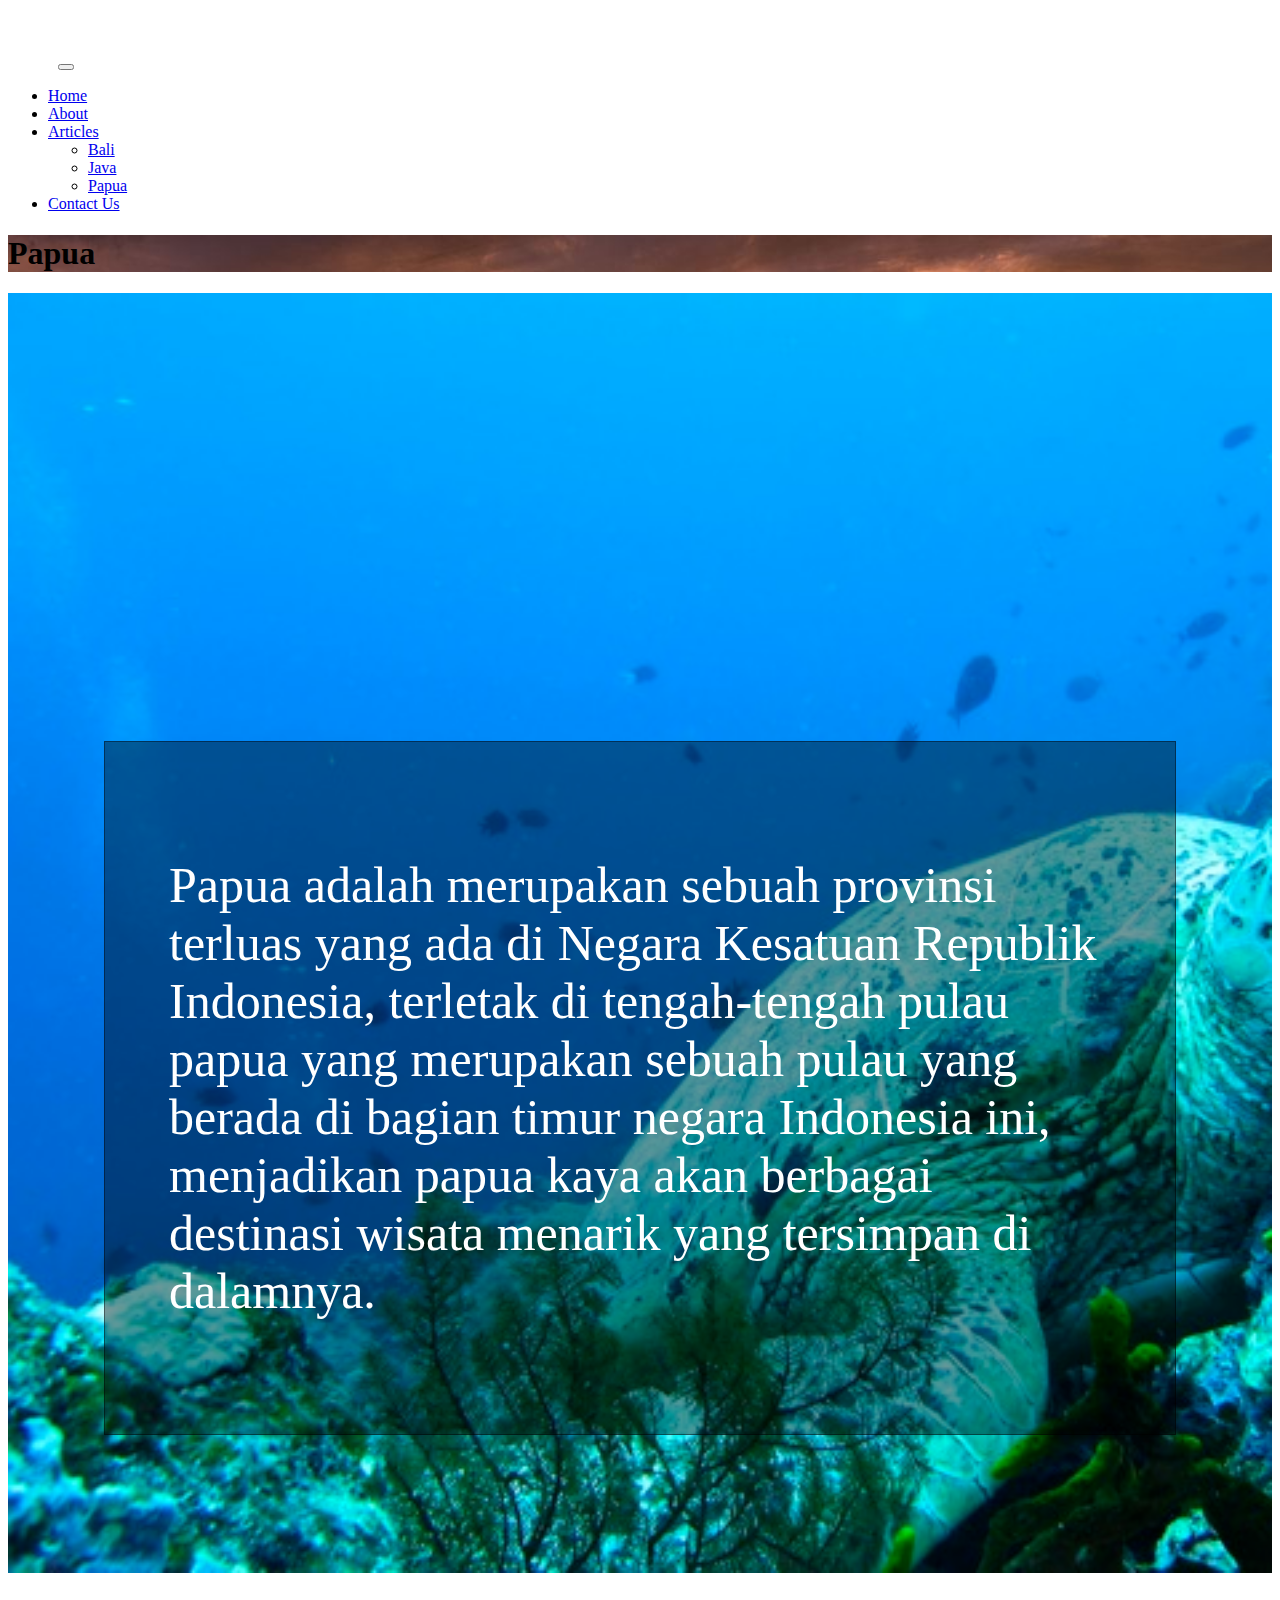
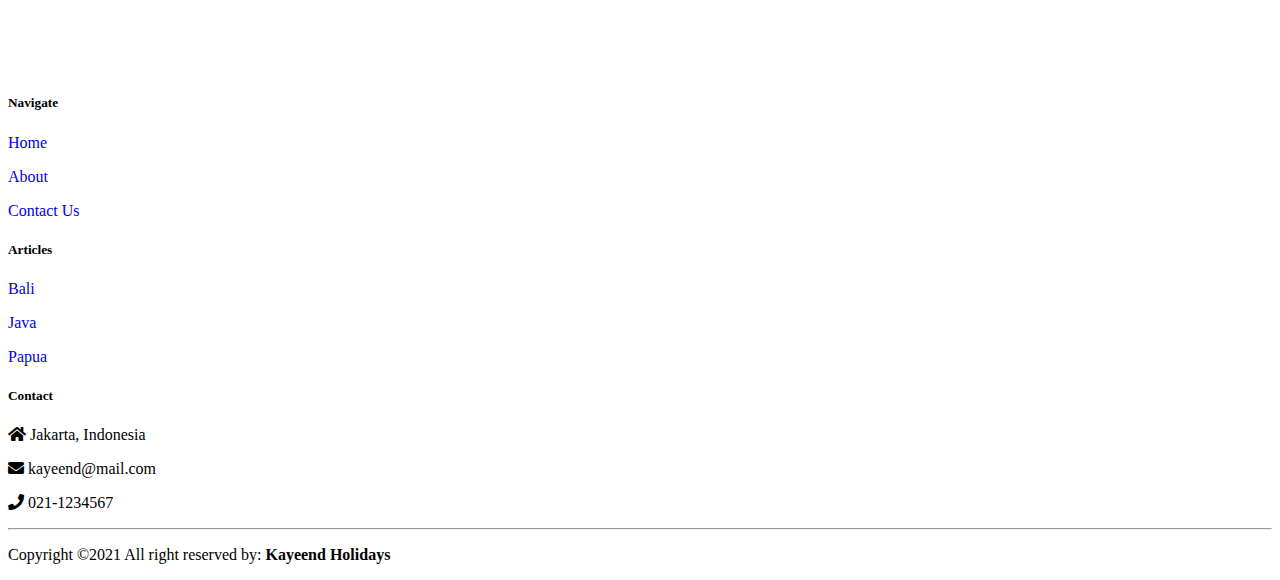
<file: papua.html>
<!doctype html>
<html lang="en">
    <head>
        <!-- Required meta tags -->
        <meta charset="utf-8">
        <meta name="viewport" content="width=device-width, initial-scale=1">

        <!-- Bootstrap CSS -->
        <link href="https://cdn.jsdelivr.net/npm/bootstrap@5.1.3/dist/css/bootstrap.min.css" rel="stylesheet" integrity="sha384-1BmE4kWBq78iYhFldvKuhfTAU6auU8tT94WrHftjDbrCEXSU1oBoqyl2QvZ6jIW3" crossorigin="anonymous">
        <link rel="stylesheet" href="https://cdnjs.cloudflare.com/ajax/libs/font-awesome/5.14.0/css/all.min.css">
        <link rel="stylesheet" href="./CSS/papua.css">
        <link rel="icon" href="images/favicon.ico">
    
        <title>Papua</title>
        <style>
            .banner-image{
                background-image: url('images/Borderkanan3.jpeg');
                background-size: cover;
            }
        </style>
    </head>
    <body>
        <!-- Navbar -->
        <nav class="navbar fixed-top navbar-expand-lg navbar-dark p-md-3">
            <div class="container">
                <a href="#" class="navbar-brand"><img src="images/Logo atas.png" alt="" width="46" height="auto"></a>
                <button type="button" class="navbar-toggler" data-bs-target="#navbarNav" data-bs-toggle="collapse" aria-controls="navbarNav" aria-expanded="false" aria-lable="Toggle Navbar">
                    <span class="navbar-toggler-icon"></span>
                </button>

                <div class="collapse navbar-collapse" id="navbarNav">
                    <div class="mx-auto"></div>
                    <ul class="navbar-nav">
                        <li class="nav-item"><a href="index.html" class="nav-link text-light">Home</a></li>
                        <li class="nav-item"><a href="about.html" class="nav-link text-light">About</a></li>
                        <li class="nav-item dropdown"><a href="#" class="nav-link text-light dropdown-toggle" id="navbarDropdown" role="button" data-bs-toggle="dropdown">Articles</a>
                            <ul class="dropdown-menu">
                                <li><a href="bali.html" class="dropdown-item">Bali</a></li>
                                <li><a href="java.html" class="dropdown-item">Java</a></li>
                                <li><a href="papua.html" class="dropdown-item">Papua</a></li>
                            </ul>
                        </li>
                        <li class="nav-item"><a href="contact.html" class="nav-link text-light">Contact Us</a></li>
                    </ul>
                </div>
            </div>
        </nav>

        <!-- Banner Image -->
        <div class="banner-image w-100 vh-100 d-flex justify-content-center align-items-center">
            <div class="content text-center">
                <h1 class="text-white display-1">Papua</h1>
                <!-- <button type="button" class="btn btn-outline-light btn-lg">More</button> -->
            </div>
        </div>

        <!-- Content Area-->
        <div class="content-area">
            <div class="papua-container">
                <div class="papua-article">
                    <p>Papua adalah merupakan sebuah provinsi terluas yang ada di Negara Kesatuan Republik Indonesia, terletak di tengah-tengah pulau papua yang merupakan sebuah pulau yang berada di bagian timur negara Indonesia ini, menjadikan papua kaya akan berbagai destinasi wisata menarik yang tersimpan di dalamnya.</p>
                </div>
            </div>
        </div>

        <!-- Footer Area -->
        <footer class="bg-dark text-light pt-5 pb-4">
            <div class="container text-center text-md-start">
                <div class="row text-center text-md-start">
                    <div class="col-md-3 col-lg-3 col-xl-3 mx-auto mt-3">
                        <img src="images/Logo atas.png" alt="logo" width="auto" height="96">
                    </div>
                    <div class="col-md-2 col-lg-2 col-xl-2 mx-auto mt-3">
                        <h5 class="text-uppercase mb-4 font-weight-bold text-info">Navigate</h5>
                        <p><a href="index.html" class="text-light" style="text-decoration: none;">Home</a></p>
                        <p><a href="about.html" class="text-light" style="text-decoration: none;">About</a></p>
                        <a href="contact.html" class="text-light" style="text-decoration: none;">Contact Us</a>
                    </div>
                    <div class="col-md-2 col-lg-2 col-xl-2 mx-auto mt-3">
                        <h5 class="text-uppercase mb-4 font-weight-bold text-info">Articles</h5>
                        <p><a href="bali.html" class="text-light" style="text-decoration: none;">Bali</a></p>
                        <p><a href="java.html" class="text-light" style="text-decoration: none;">Java</a></p>
                        <a href="papua.html" class="text-light" style="text-decoration: none;">Papua</a>
                    </div>
                    <div class="col-md-4 col-lg-3 col-xl-2 mx-auto mt-3">
                        <h5 class="text-uppercase mb-4 font-weight-bold text-info">Contact</h5>
                        <p><i class="fas fa-home mr-3"></i> Jakarta, Indonesia</p>
                        <p><i class="fas fa-envelope mr-3"></i> kayeend@mail.com</p>
                        <p><i class="fas fa-phone mr-3"></i> 021-1234567</p>
                    </div>
                </div>
                <hr class="mb-4">
                <div class="row text-center">
                    <p>Copyright ©2021 All right reserved by: <strong>Kayeend Holidays</strong></p>
                </div>
            </div>

        </footer>

        <!-- Option 1: Bootstrap Bundle with Popper -->
        <script src="https://cdn.jsdelivr.net/npm/bootstrap@5.1.3/dist/js/bootstrap.bundle.min.js" integrity="sha384-ka7Sk0Gln4gmtz2MlQnikT1wXgYsOg+OMhuP+IlRH9sENBO0LRn5q+8nbTov4+1p" crossorigin="anonymous"></script>

        <script>
            var nav = document.querySelector('nav');

            window.addEventListener('scroll', function(){
                if (window.pageYOffset > 100){
                    nav.classList.add('bg-dark', 'shadow');
                }else{
                    nav.classList.remove('bg-dark', 'shadow');
                }
            })
        </script>
    </body>
</html>
</file>
<file: CSS/style.css>
.content-area {
    background-image: url('../images/Home2.jpg');
    background-size: cover;
    width: 100%;
    height: 70rem; 
}

.content-container {
    display: flex;
    justify-content: space-between;
    padding: 18rem 8rem;
}

.content-left {
    display : flex;
    align-items: center;
    width: 50rem;
}

.content-left h1 {
    font-size: 100px;
    color: white;
}

.content-right {
    margin-right: 2rem;
}

.content-right a {
    text-decoration: none;
}


.border1 {
    display: flex;
    margin-bottom: 3rem;
    width: 40rem;
    padding: 2rem;
    color: white;
    background-color: rgba(0, 0, 0, 0.4);
    cursor: pointer;
}

.image-border img {
    width: 8rem;
    height: 8rem;
    border-radius: 20rem;
    border: 1px solid rgba(0, 0, 0, 0.4);
    object-fit: cover;
    transition: .2s;
}

.content-title {
    margin-left: 2rem;
    font-size : 35px;
}

.content-title h5 {
    font-size: 30px;
}
</file>
<file: CSS/bali.css>
.content-area {
    background-image: url('../images/Bali1.jpg');
    background-size: cover;
    width: 100%;
    height: 70rem; 
}

.bali-container {
   align-items: center;
   padding: 3rem;
}
.bali-article {
    padding : 4rem;
    margin : 0 3rem;
    margin-top: 8rem;
    color: white;
    font-size: 50px;
    border: 1px solid rgba(0, 0, 0, 0.4);
    background-color: rgba(0, 0, 0, 0.4);
}
</file>
<file: CSS/java.css>
.content-area {
    background-image: url('../images/Java1.jpg');
    background-size: cover;
    width: 100%;
    height: 80rem; 
}

.java-container {
   align-items: center;
   padding: 3rem;
}
.java-article {
    padding : 4rem;
    margin : 0 3rem;
    margin-top: 10rem;
    color: white;
    font-size: 50px;
    border: 1px solid rgba(0, 0, 0, 0.4);
    background-color: rgba(0, 0, 0, 0.4);
}
</file>
<file: CSS/papua.css>
.content-area {
    background-image: url('../images/Papua1.jpeg');
    background-size: cover;
    width: 100%;
    height: 80rem; 
}

.papua-container {
   align-items: center;
   padding: 3rem;
}
.papua-article {
    padding : 4rem;
    margin : 0 3rem;
    margin-top: 25rem;
    color: white;
    font-size: 50px;
    border: 1px solid rgba(0, 0, 0, 0.4);
    background-color: rgba(0, 0, 0, 0.4);
}
</file>
